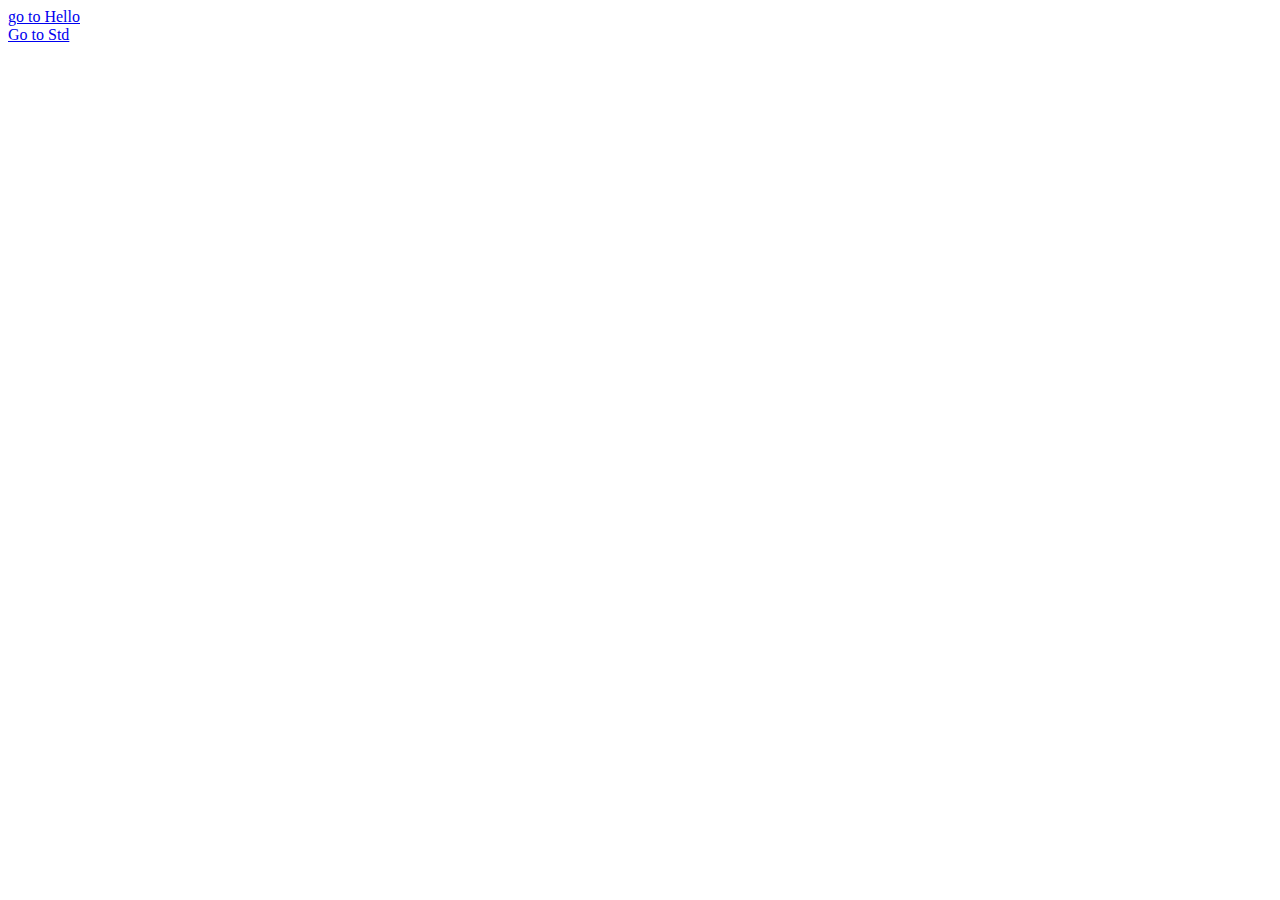
<file: web/index.html>
<!DOCTYPE html>
<html lang="en">
<head>
    <meta charset="UTF-8">
    <meta name="viewport" content="width=device-width, initial-scale=1.0">
    <title>index.html</title>
</head>
<body>
    <a href="Hello.html">go to Hello</a><br>
    <a href="/Data/std.html">Go to Std</a>
    
    
</body>
</html>
</file>
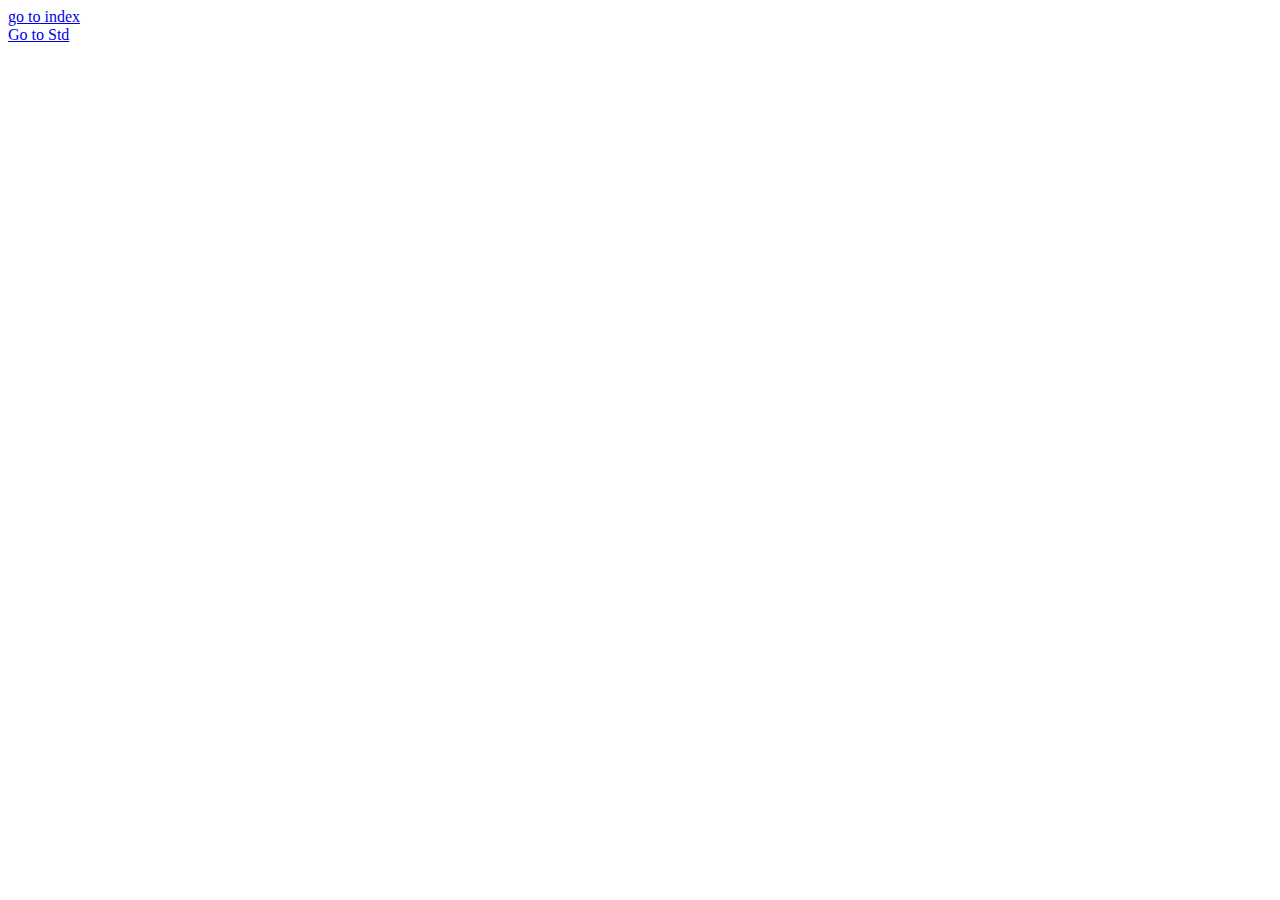
<file: web/Hello.html>
<html>
    <head>
        <title>
            Halooooooooooooooooooooooooo
        </title>
        <body>
            <a href="index.html">go to index</a><br>
            <a href="/Data/std.html">Go to Std</a>
        </body>
    </head>
</html>
</file>
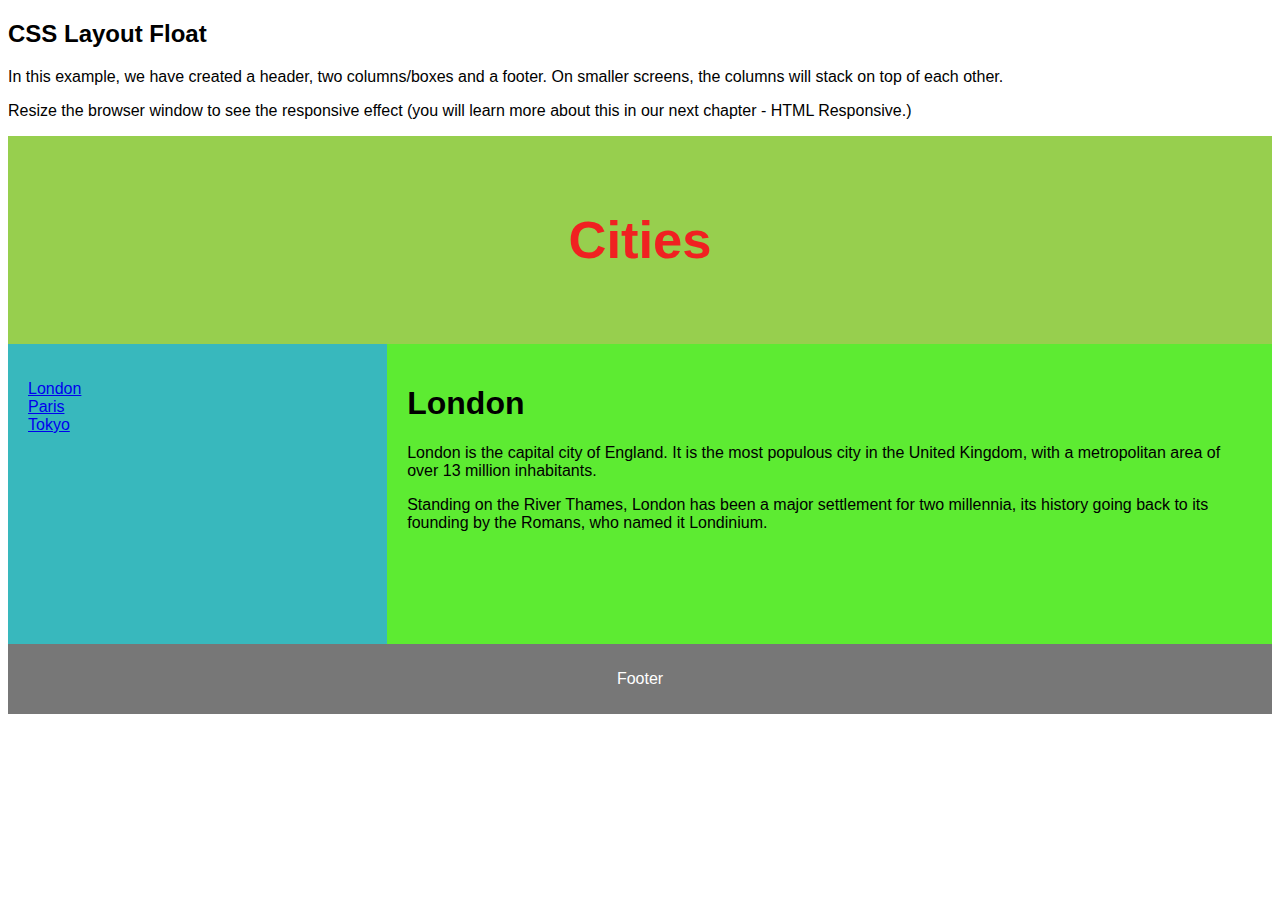
<file: web/layout.html>
<!DOCTYPE html>
<html lang="en">
<head>
<title>CSS Template</title>
<meta charset="utf-8">
<meta name="viewport" content="width=device-width, initial-scale=1">
<style>
* {
  box-sizing: border-box;
}

body {
  font-family: Arial, Helvetica, sans-serif;
}

/* Style the header */
header {
  background-color: #97cf4e;
  padding: 30px;
  text-align: center;
  font-size: 35px;
  color: rgb(240, 33, 33);
}

/* Create two columns/boxes that floats next to each other */
nav {
  float: left;
  width: 30%;
  height: 300px; /* only for demonstration, should be removed */
  background: #38b8bd;
  padding: 20px;
}

/* Style the list inside the menu */
nav ul {
  list-style-type: none;
  padding: 0;
}

article {
  float: left;
  padding: 20px;
  width: 70%;
  background-color: #5deb32;
  height: 300px; /* only for demonstration, should be removed */
}

/* Clear floats after the columns */
section::after {
  content: "";
  display: table;
  clear: both;
}

/* Style the footer */
footer {
  background-color: #777;
  padding: 10px;
  text-align: center;
  color: white;
}

/* Responsive layout - makes the two columns/boxes stack on top of each other instead of next to each other, on small screens */
@media (max-width: 600px) {
  nav, article {
    width: 100%;
    height: auto;
  }
}
</style>
</head>
<body>

<h2>CSS Layout Float</h2>
<p>In this example, we have created a header, two columns/boxes and a footer. On smaller screens, the columns will stack on top of each other.</p>
<p>Resize the browser window to see the responsive effect (you will learn more about this in our next chapter - HTML Responsive.)</p>

<header>
  <h2>Cities</h2>
</header>

<section>
  <nav>
    <ul>
      <li><a href="#">London</a></li>
      <li><a href="#">Paris</a></li>
      <li><a href="#">Tokyo</a></li>
    </ul>
  </nav>
  
  <article>
    <h1>London</h1>
    <p>London is the capital city of England. It is the most populous city in the  United Kingdom, with a metropolitan area of over 13 million inhabitants.</p>
    <p>Standing on the River Thames, London has been a major settlement for two millennia, its history going back to its founding by the Romans, who named it Londinium.</p>
  </article>
</section>

<footer>
  <p>Footer</p>
</footer>

</body>
</html>
</file>
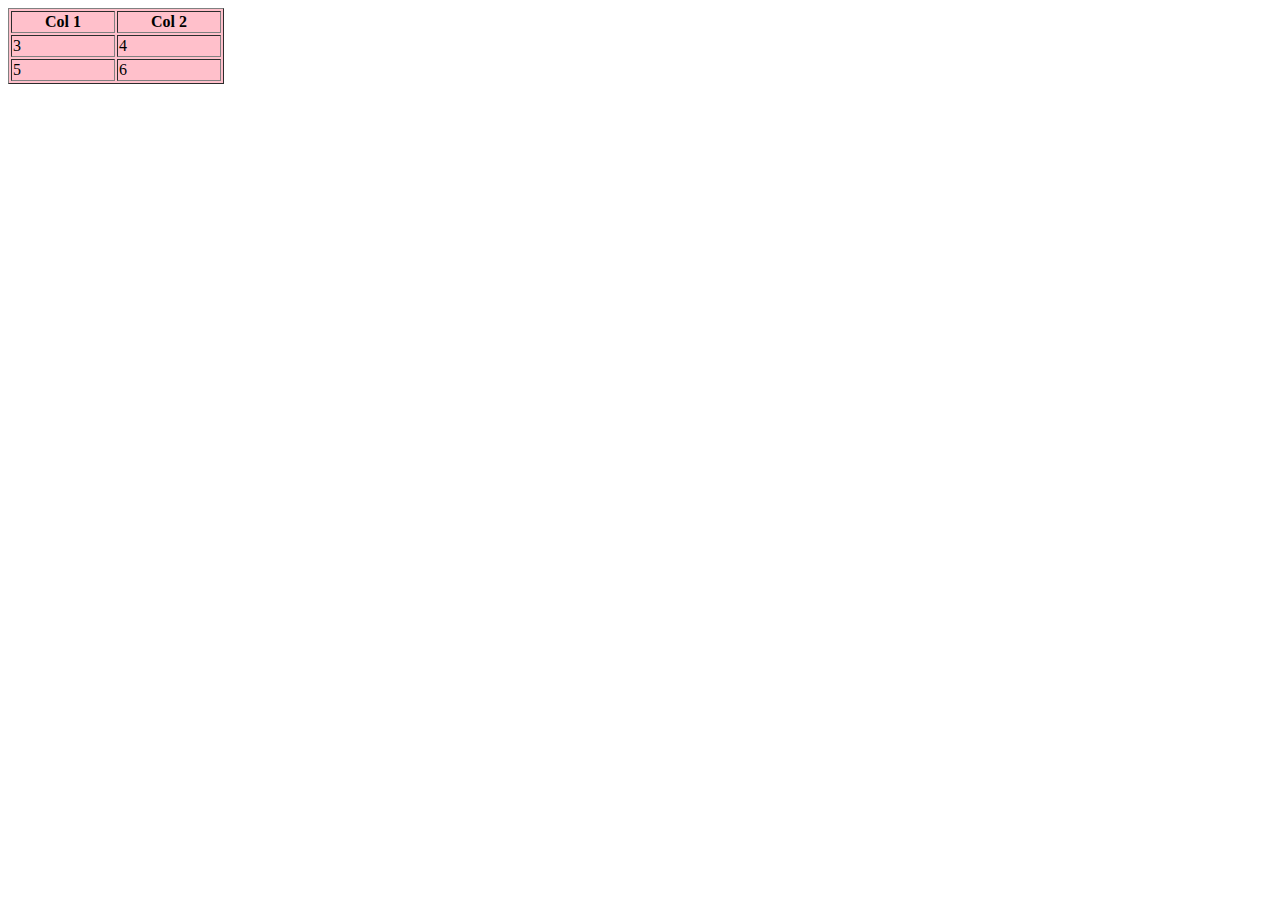
<file: web/new.html>
<!DOCTYPE html>
<html lang="en">
<head>
    <meta charset="UTF-8">
    <meta name="viewport" content="width=device-width, initial-scale=1.0">
    <title>Document</title>
</head>
<body>
    <table border="1" bgcolor = "pink">
        <tr>
            <th width = "100" >Col 1</td>
            <th width = "100" >Col 2</td>
        </tr>
        <tr>
            <td>3</td>
            <td>4</td>
        </tr>
        <tr>
            <td>5</td>
            <td>6</td>
        </tr>
    </table>
</body>
</html>
</file>
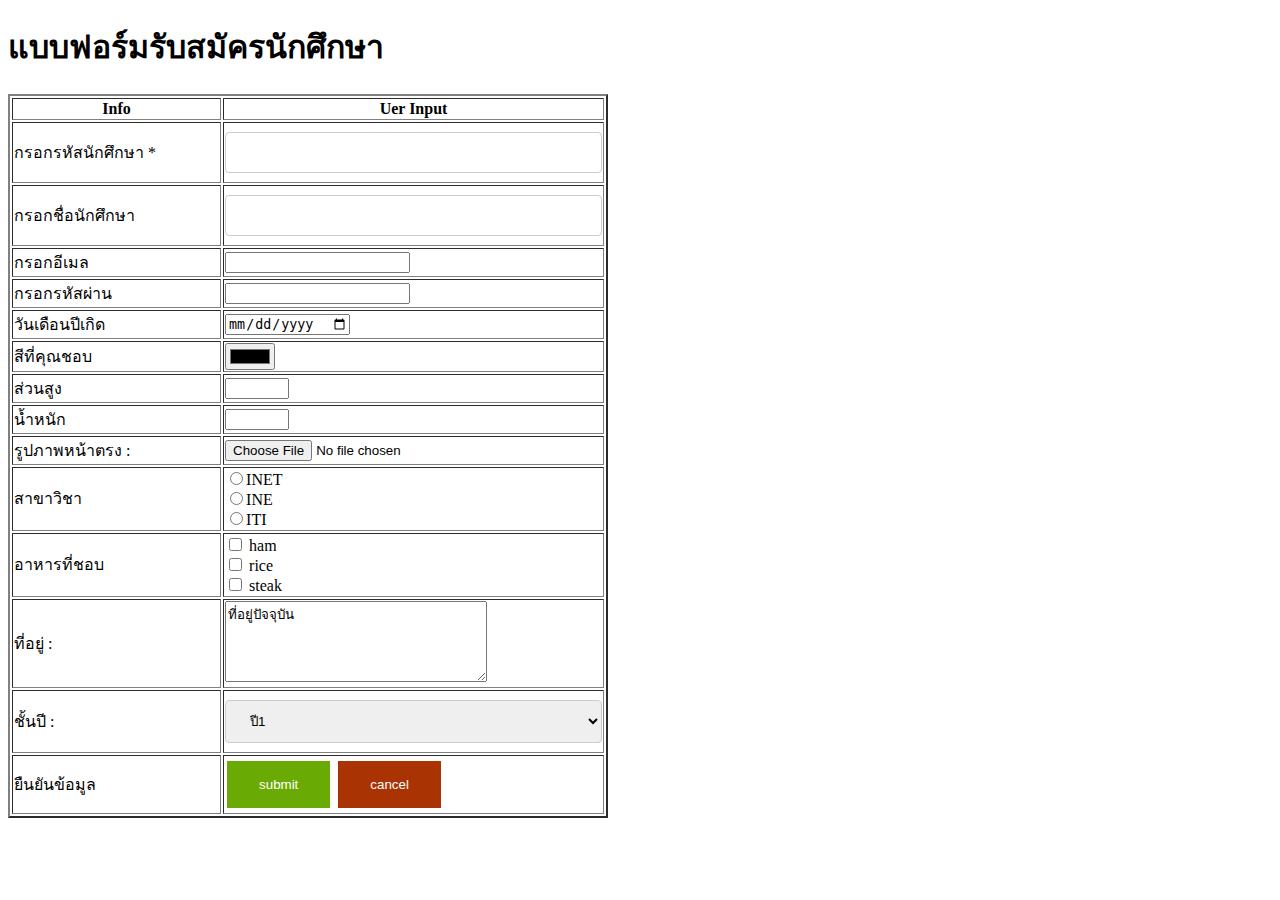
<file: web/register.html>
<!DOCTYPE html>
<html lang="en">
<head>
    <meta charset="UTF-8">
    <meta name="viewport" content="width=device-width, initial-scale=1.0">
    <title>Form Register</title>
    <link rel="stylesheet" href="css/newstyle.css">
</head>
<body>
    <form action=""><h1>แบบฟอร์มรับสมัครนักศึกษา</h1>
        <table border="2"width="600px"><tr>
            <th>Info</th>
            <th>Uer Input</th>
        </tr>
        <tr>
            <td>กรอกรหัสนักศึกษา *</td>
            <td><input type="text" name="std-num" id="" required></td>
        </tr>
        <tr>
            <td>กรอกชื่อนักศึกษา </td>
            <td><input type="text" name="std-name" id=""></td>
        </tr>
        <tr>
            <td>กรอกอีเมล</td>
            <td><input type="email" name="std-mail" id="" required></td>
        </tr>
        <tr>
            <td>กรอกรหัสผ่าน</td>
            <td><input type="password" name="std-pass" id=""></td>
        </tr>
        <tr>
            <td>วันเดือนปีเกิด</td>
            <td><input type="date" name="std-date" id=""></td>
        </tr>
        <tr>
            <td>สีที่คุณชอบ</td>
            <td><input type="color" name="std-color" id=""></td>
        </tr>
        <tr>
            <td>ส่วนสูง</td>
            <td><input type="number" name="std-height" id=""min = "30" max="400"></td>
        </tr>
        <tr>
            <td>น้ำหนัก</td>
            <td><input type="number" name="std-weight" id=""min = "20" max="200"></td>
        </tr>
        <tr>
            <td>รูปภาพหน้าตรง :</td>
            <td><input type="file" name="std-image" id=""></td>
        </tr>
        <tr>
            <td>สาขาวิชา</td>
            <td><input type="radio" name="major" id="INET">INET <br>
                <input type="radio" name="major" id="INE">INE <br> 
                <input type="radio" name="major" id="ITI">ITI <br>
            </td>
        </tr>
        <tr>
            <td>อาหารที่ชอบ</td>
            <td><input type="checkbox" name="food1" id="" value="ham"> ham <br>
                <input type="checkbox" name="food2" id="" value="rice"> rice <br>
                <input type="checkbox" name="food3" id="" value="steak"> steak <br>
            </td>
        </tr>
        <tr>
            <td>ที่อยู่ :</td>
            <td>
                <textarea name="address" id="" cols="30" rows="5">ที่อยู่ปัจจุบัน</textarea>
            </td>
        </tr>
        <tr>
            <td>ชั้นปี :</td>
            <td>
                <select name="std-year" id="">
                    <option value="1">ปี1</option>
                    <option value="2">ปี2</option>
                    <option value="3">ปี3</option>
                    <option value="4">ปี4</option>
                </select>
            </td>
        </tr>
        <tr>
            <td>ยืนยันข้อมูล</td>
            <td><input type="submit" value="submit">
                <input type="reset" value="cancel"></td>
            
        </tr>
            
    </table>
        
    </form>
    
</body>
</html>
</file>
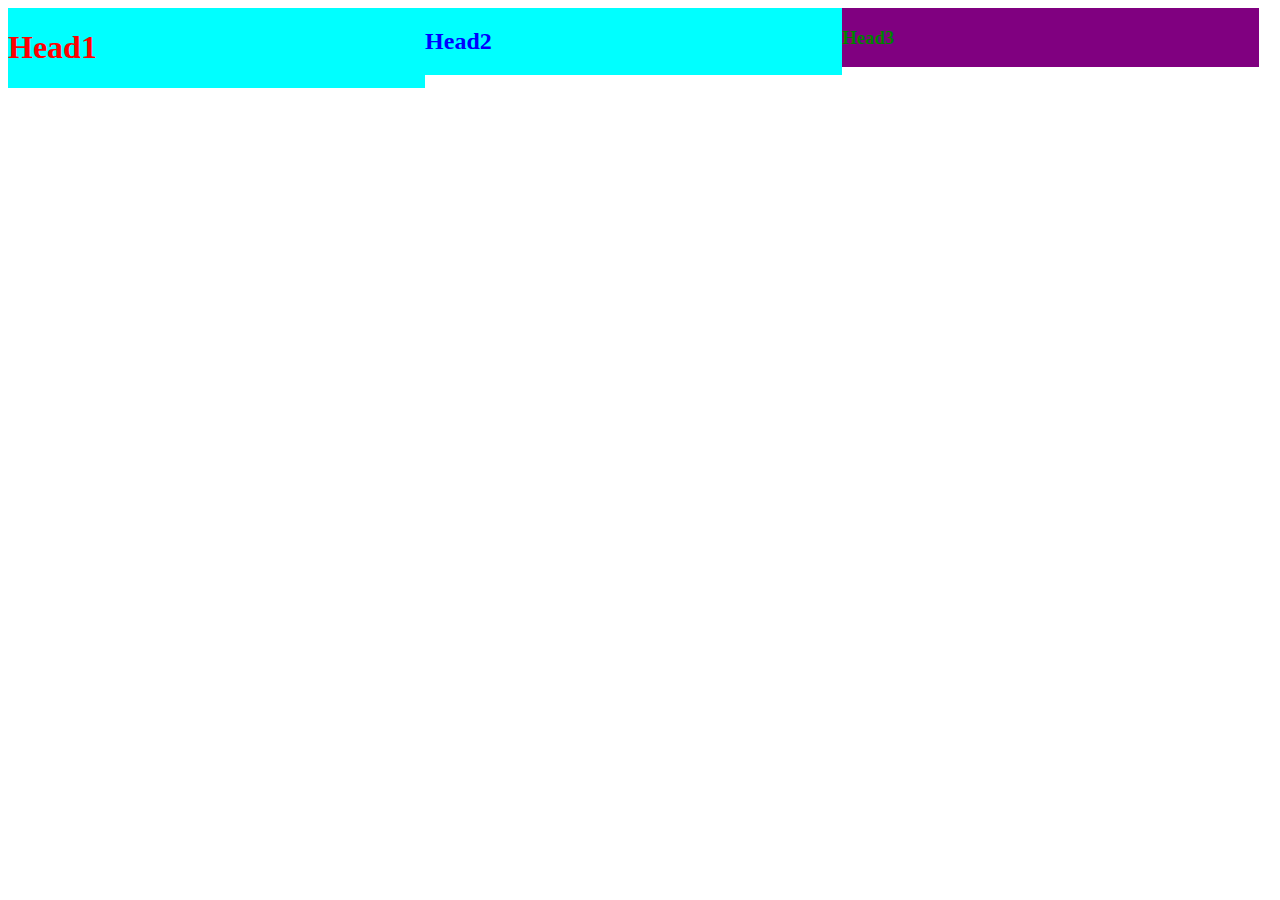
<file: web/test1.html>
<!DOCTYPE html>
<html lang="en">
<head>
    <meta charset="UTF-8">
    <meta name="viewport" content="width=device-width, initial-scale=1.0">
    <link rel="stylesheet" href="css/mystyle.css">
    <title>Document</title>
</head>
<body>
    <div style="overflow: auto;width: 100%;">
        <div style="background-color: aqua;width: 33%; float: left;">
            <h1>Head1</h1>
        </div>
        <div style="background-color: cyan;width: 33%; float: left;">
            <h2>Head2</h2>
        </div>
        <div style="background-color: purple ;width: 33%; float: left;">
            <h3>Head3</h3>
        </div>
    </div>
    
</body>
</html>
</file>
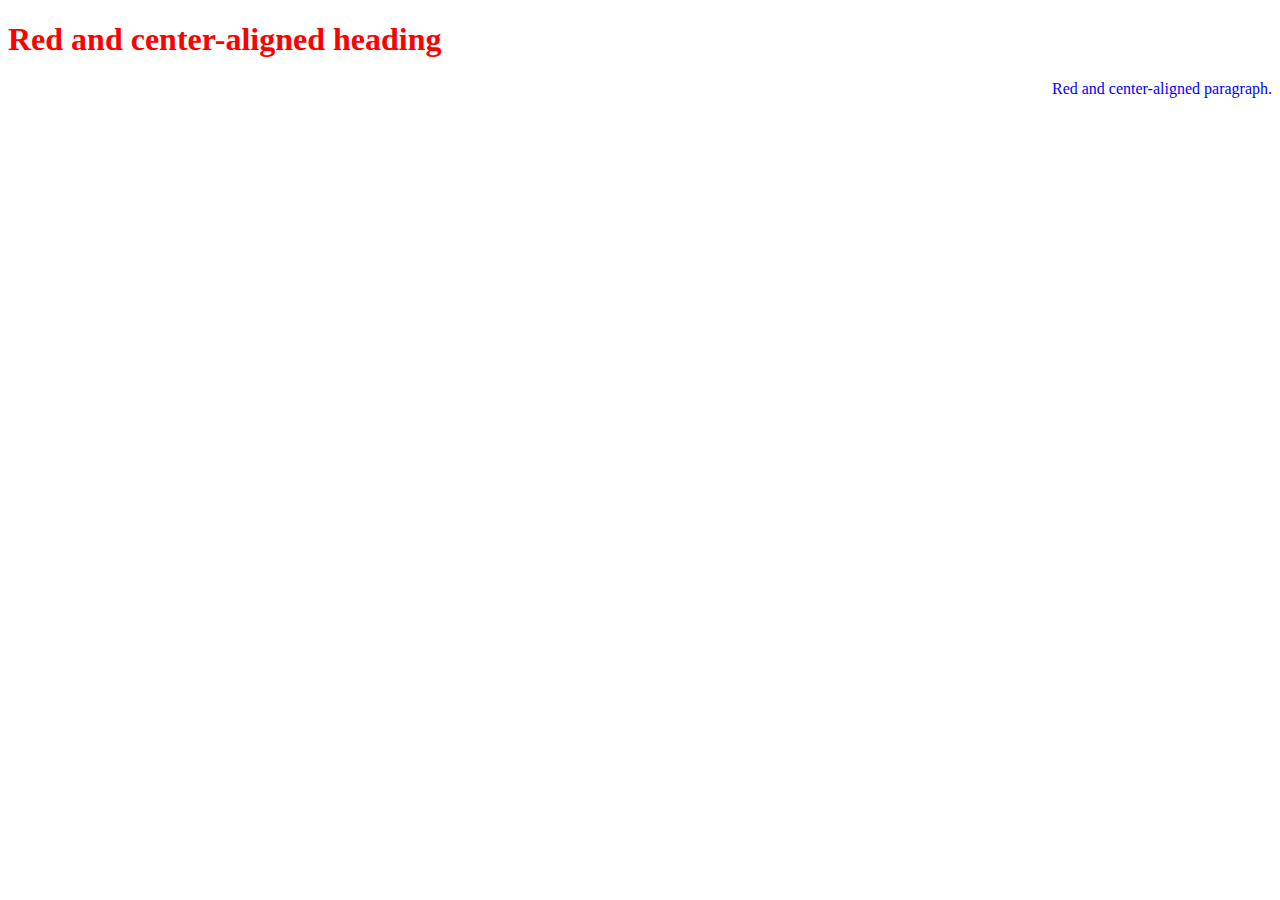
<file: web/testcss.html>
<!DOCTYPE html>
<html>
<head>
    <link rel="stylesheet" href="css/mystyle.css">
</head>
<body>

<h1 class="red" id ="para1">Red and center-aligned heading</h1>
<p class="blue" id ="para2">Red and center-aligned paragraph.</p> 

</body>
</html>
</file>
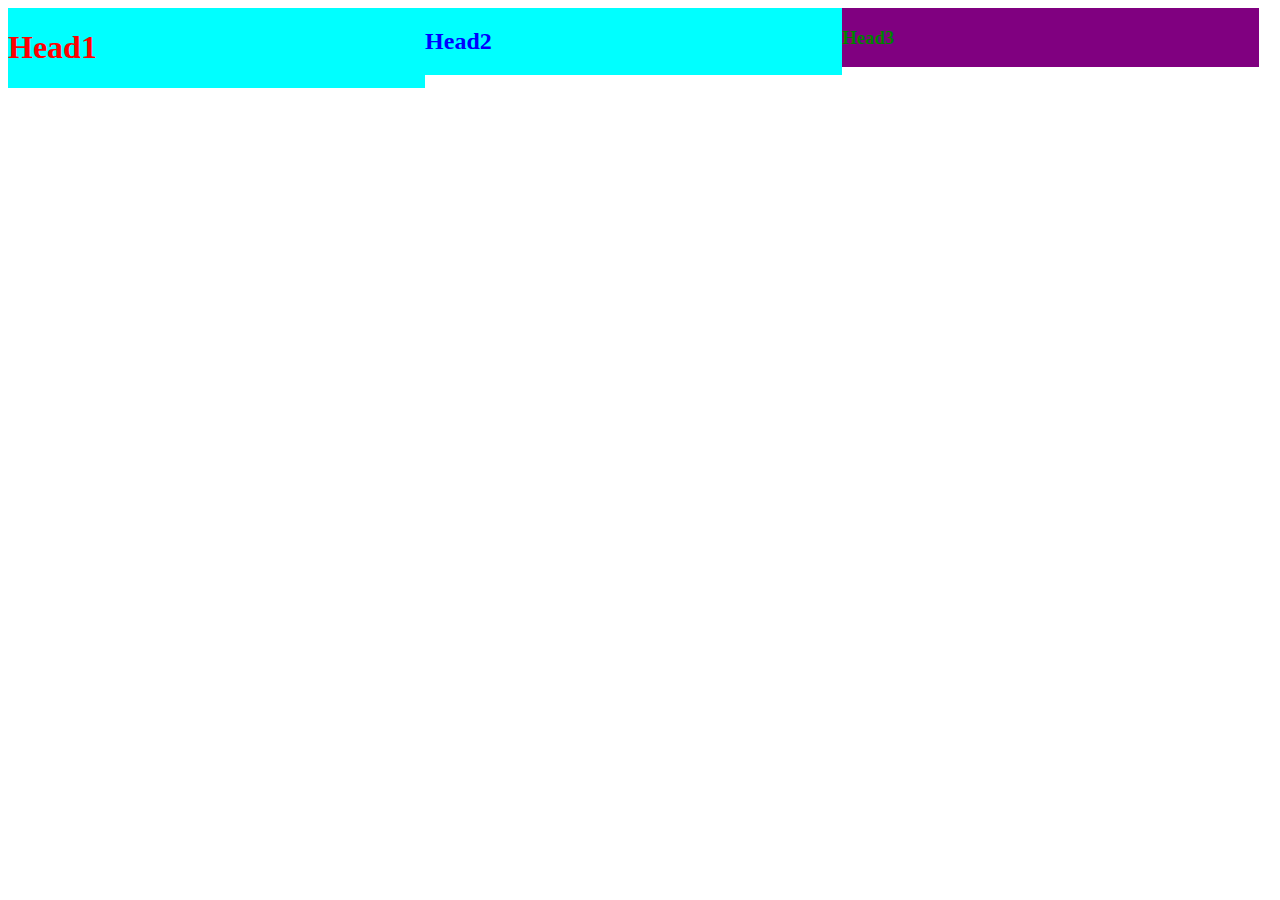
<file: 6706022511049/web/test1.html>
<!DOCTYPE html>
<html lang="en">
<head>
    <meta charset="UTF-8">
    <meta name="viewport" content="width=device-width, initial-scale=1.0">
    <link rel="stylesheet" href="mystyle.css">
    <title>Document</title>
</head>
<body>
    <div style="overflow: auto;width: 100%;">
        <div style="background-color: aqua;width: 33%; float: left;">
            <h1>Head1</h1>
        </div>
        <div style="background-color: cyan;width: 33%; float: left;">
            <h2>Head2</h2>
        </div>
        <div style="background-color: purple ;width: 33%; float: left;">
            <h3>Head3</h3>
        </div>
    </div>
    
</body>
</html>
</file>
<file: web/css/newstyle.css>
input[type=button], input[type=submit] {
    background-color: #6aaa04;
    border: none;
    color: white;
    padding: 16px 32px;
    text-decoration: none;
    margin: 4px 2px;
    cursor: pointer;
  }
    input[type=reset] {
    background-color: #aa3304;
    border: none;
    color: white;
    padding: 16px 32px;
    text-decoration: none;
    margin: 4px 2px;
    cursor: pointer;
  }
  input[type=text], select {
    width: 100%;
    padding: 12px 20px;
    margin: 8px 0;
    display: inline-block;
    border: 1px solid #ccc;
    border-radius: 4px;
    box-sizing: border-box;
  }
  input[type=submit]:hover {
    background-color: #45a049;
  }
</file>
<file: web/css/mystyle.css>
h1{
    color : red;
}
h2{
    color: blue;
}
h3{
    color: green;
}
    #para1 {
    text-align: left;
    }
    #para2 {
    text-align: right;
    }

    .red {
    text-align: center;
    color: red;
    }
    .blue {
    text-align: center;
    color: blue;
    }
</file>
<file: 6706022511049/web/mystyle.css>
h1{
    color : red;
}
h2{
    color: blue;
}
h3{
    color: green;
}
</file>
